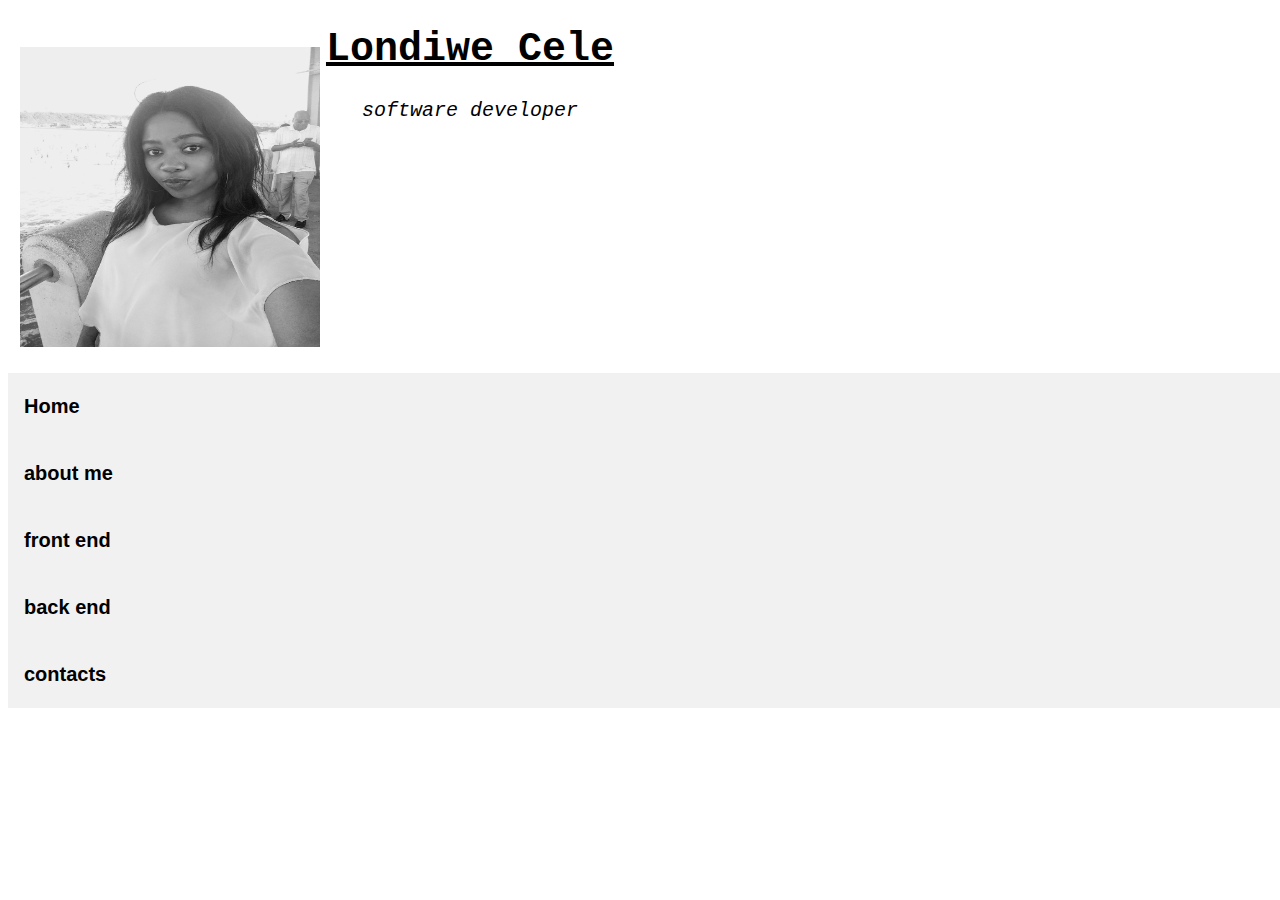
<file: index.html>
<!DOCTYPE html>
<html>
  <head>
    <meta charset="utf-8">
    <meta name="viewport" content="width=device-width, initial-scale=1.0">
    <title></title>
    <link rel="stylesheet" href="portfolio.css">
      </head>

<!-- <div class="background"> -->

  
   
    <div id="Home" class="Home">
     <body class="fullscreen">
     <div style="clear: left;">
    <p style="float: left;"><img src="./img/asbone.jpg" height="300" width="300"></p>
     <h1><u>Londiwe Cele</u></h1>
      <p><i>software developer</i></p>
</div> 
    </div>
    <div class="tab">
      <button class="tablinks" onclick="openCity(event, 'Home')" id="defaultOpen">Home</button>
      <button class="tablinks" onclick="openCity(event, 'about me')">about me</button>
      <button class="tablinks" onclick="openCity(event, 'front end')">front end</button>
      <button class="tablinks" onclick="openCity(event, 'back end')">back end</button>
      <button class="tablinks" onclick="openCity(event, 'contacts')">contacts</button>
    </div>



    <div id="about me" class="tabcontent" style="width:100%; max-width:450px; padding: 170px">
      <h3>about me</h3>
      <p>I am Londiwe Cele <a href="http://www.projectcodex.co/" target="_blank">codeX</a> student.Am new in this tech world and my journey so far is the most interersting thing i'v ever done.I'v never enjoyed anything like i enjoy coding.</p>
      <p>I'v always been into computers internal working system to be precise, I have done computer short course certificate at <a href="https://www.icdl.org.za/" target="_blank">ICDL</a>, where i did microsoft and excell</p>
      <p>Bellow is the link of my online CV where you will get more information about me and my work  <a href="https://www.indeed.com/resumes?sp=0&hl=en&co=ZA&isid=find-resumes-ZA&ikw=hometop&_ga=2.240985475.1666063263.1522940036-636924489.1522940036" target="_blank">my CV</a></p>

    </div>

    <div id="front end" class="tabcontent" style="width:100%; max-width:450px; padding: 170px">
      <h2>front end</h2>
      <p>Created a landing page which has my 2 basic web-pages first one I did not use grids and the second one I used simple grids</p>
      <p>In these pages I describe my holiday destination and why is it  my dream holiday destination</p>
      <p>I have 3 photos taken at the historical places found in Western cape, capetown.</p>
      <p>And I also mention 3 interesting facts about each picture</p>
      <p>Click the following links to see my front end pages!</p>
      <p><a href="https://londzy.github.io/basic-webpage/">basic-webpage</a></p>
       <p><a href="https://londzy.github.io/basic-webpage/">simple-grid-webpage</a></p>
       <p>Below is the tests of the functions I did in the codeX bootcamp</p>
      <p>It was my first time coding tests it was challenging at first but I really enjoyed them towards the end</p>
      <p>Click below to see the tests</p>
       <p><a href="https://londzy.github.io/bootcamp-tests/">Bootcamp-tests</a></p>
    </div>

    <div id="back end" class="tabcontent" style="width:100%; max-width:450px; padding: 170px">
      <h3>back end</h3>
     
     
    </div>

    <div id="contacts" class="tabcontent" style="width:100%; max-width:450px; padding: 170px">

      <h3>Connect with me</h3>
      <p>You can contacts me from the following addresses</p>
      <p> &#x260E;0610833720</p>
      

<link rel="stylesheet" href="https://cdnjs.cloudflare.com/ajax/libs/font-awesome/4.7.0/css/font-awesome.min.css">

<!-- Add font awesome icons -->
<a href="https://www.facebook.com/londiwe.c.cele?ref=bookmarks" class="fa fa-facebook"></a>
<a href="https://twitter.com/londzy_c" class="fa fa-twitter"></a>
<a href="https://accounts.google.com/SignOutOptions?hl=en&continue=https://www.google.co.za/_/chrome/newtab%3Fei%3DfvrFWqGLDIeUsAfzyL6QDQ%26yv%3D2" class="fa fa-google"></a>
<a href="https://www.linkedin.com/jobs/?bypassMobileRedirects=false" class="fa fa-linkedin"></a>
<a href="https://www.youtube.com/" class="fa fa-youtube"></a>
<a href="https://www.instagram.com/londzy_c/" class="fa fa-instagram"></a>
<a href="https://codepen.io/LondzyX/pen/NYKQda" class="fa fa-codepen"></a>
<a href="https://github.com/londzy" class="fa fa-github"></a>
    </div>

    <script>
    function openCity(evt, cityName) {
        var i, tabcontent, tablinks;
        tabcontent = document.getElementsByClassName("tabcontent");
        for (i = 0; i < tabcontent.length; i++) {
            tabcontent[i].style.display = "none";
        }
        tablinks = document.getElementsByClassName("tablinks");
        for (i = 0; i < tablinks.length; i++) {
            tablinks[i].className = tablinks[i].className.replace(" active", "");
        }
        document.getElementById(cityName).style.display = "block";
        evt.currentTarget.className += " active";
    }

    // Get the element with id="defaultOpen" and click on it
    document.getElementById("defaultOpen").click();
    </script>

  </body>
<!-- </div> -->
</html>
</file>
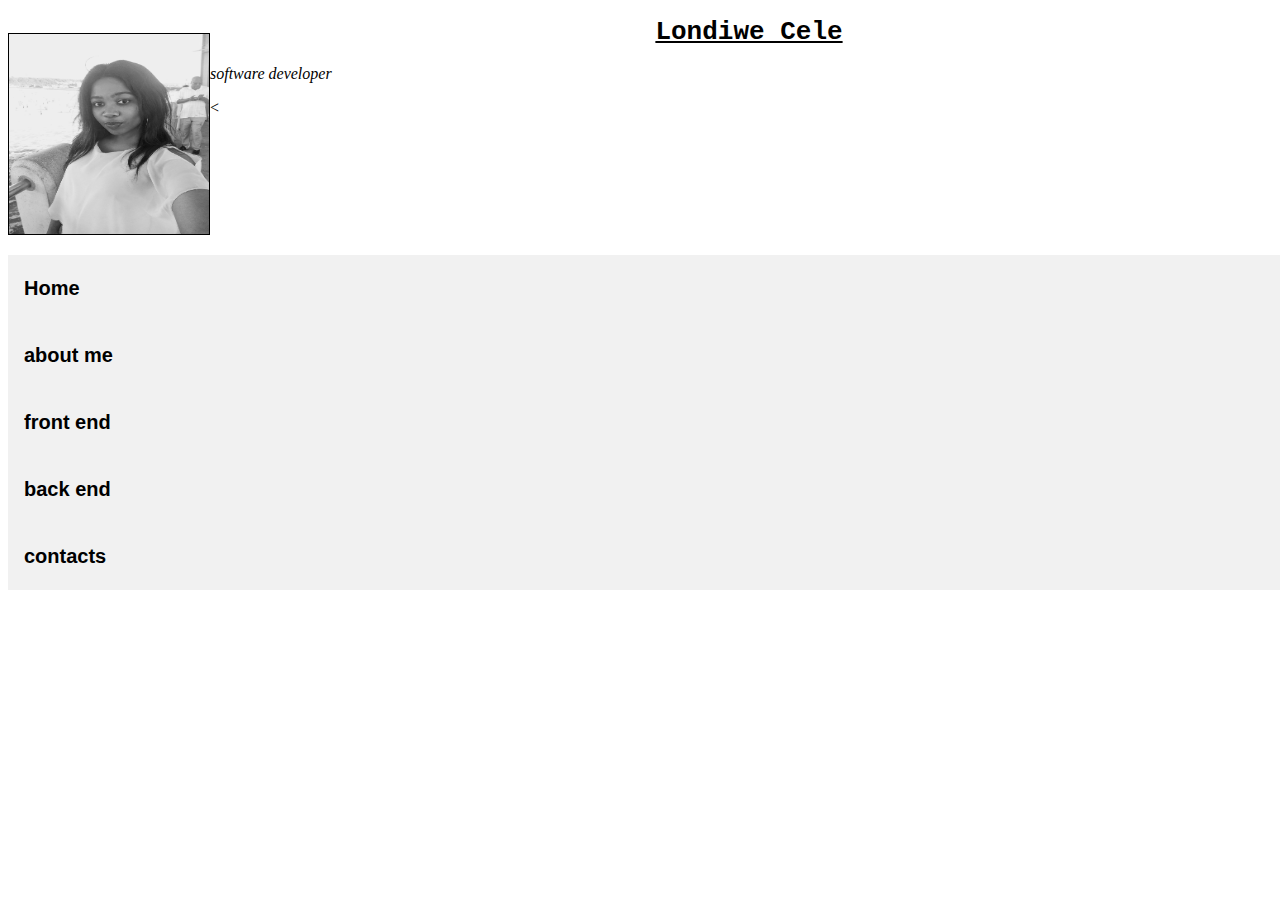
<file: portfolio.html>
<!DOCTYPE html>
<html>
  <head>
    <meta charset="utf-8">
    <meta name="viewport" content="width=device-width, initial-scale=1.0">
    <title></title>
    <link rel="stylesheet" href="portfolio.css">
      </head>

<!-- <div class="background"> -->

  <body class="fullscreen">
     <div style="clear: left;">
    <p style="float: left;"><img src="./img/asbone.jpg" height="200" width="200" border="1px"></p>
     <h1><u>Londiwe Cele</u></h1>
      <p><i>software developer</i></p>
</div>
   
    <div id="Home" class="Home">
     
    </div>
    <div class="tab">
      <button class="tablinks" onclick="openCity(event, 'Home')" id="defaultOpen">Home</button>
      <button class="tablinks" onclick="openCity(event, 'about me')">about me</button>
      <button class="tablinks" onclick="openCity(event, 'front end')">front end</button>
      <button class="tablinks" onclick="openCity(event, 'back end')">back end</button>
      <button class="tablinks" onclick="openCity(event, 'contacts')">contacts</button>
    </div>



    <div id="about me" class="tabcontent" style="width:100%; max-width:450px; padding: 20px">
      <h3>about me</h3>
      <p>I am Londiwe Cele <a href="http://www.projectcodex.co/" target="_blank">codeX</a> student.Am new in this tech world and my journey so far is the most interersting thing i'v ever done.I'v never enjoyed anything like i enjoy coding.</p>
      <p>I'v always been into computers internal working system to be precise, I have done computer short course certificate at <a href="https://www.icdl.org.za/" target="_blank">ICDL</a>, where i did microsoft and excell</p>
      <p>Bellow is the link of my online CV where you will get more information about me and my work  <a href="https://www.indeed.com/resumes?sp=0&hl=en&co=ZA&isid=find-resumes-ZA&ikw=hometop&_ga=2.240985475.1666063263.1522940036-636924489.1522940036" target="_blank">my CV</a></p>

    </div>

    < <div id="front end" class="tabcontent">
      <h2>front end</h2>
      <p>Created a landing page which has my 2 basic web-pages first one I did not use grids and the second one I used simple grids</p>
      <p>In these pages I describe my holiday destination and why is it  my dream holiday destination</p>
      <p>I have 3 photos taken at the historical places found in Western cape, capetown.</p>
      <p>And I also mention 3 interesting facts about each picture</p>
      <p>Click the following links to see my front end pages!</p>
      <p><a href="https://londzy.github.io/basic-webpage/">Bootcamp-tests</a></p>
       <p><a href="https://londzy.github.io/basic-webpage/">Bootcamp-tests</a></p>
       <p>Below is the tests of the functions I did in the codeX bootcamp</p>
      <p>It was my first time coding tests it was challenging at first but I really enjoyed them towards the end</p>
      <p>Click below to see the tests</p>
       <p><a href="https://londzy.github.io/bootcamp-tests/">Bootcamp-tests</a></p>
    </div>

    <div id="back end" class="tabcontent">
      <h3>back end</h3>
      
    </div>

    <div id="contacts" class="tabcontent">

      <h3>Connect with me</h3>

<link rel="stylesheet" href="https://cdnjs.cloudflare.com/ajax/libs/font-awesome/4.7.0/css/font-awesome.min.css">

<!-- Add font awesome icons -->
<a href="https://www.facebook.com/londiwe.c.cele?ref=bookmarks" class="fa fa-facebook"></a>
<a href="https://twitter.com/londzy_c" class="fa fa-twitter"></a>
<a href="https://accounts.google.com/SignOutOptions?hl=en&continue=https://www.google.co.za/_/chrome/newtab%3Fei%3DfvrFWqGLDIeUsAfzyL6QDQ%26yv%3D2" class="fa fa-google"></a>
<a href="https://www.linkedin.com/jobs/?bypassMobileRedirects=false" class="fa fa-linkedin"></a>
<a href="https://www.youtube.com/" class="fa fa-youtube"></a>
<a href="https://www.instagram.com/londzy_c/" class="fa fa-instagram"></a>
<a href="https://codepen.io/LondzyX/pen/NYKQda" class="fa fa-codepen"></a>
<a href="https://github.com/londzy" class="fa fa-github"></a>
    </div>

    <script>
    function openCity(evt, cityName) {
        var i, tabcontent, tablinks;
        tabcontent = document.getElementsByClassName("tabcontent");
        for (i = 0; i < tabcontent.length; i++) {
            tabcontent[i].style.display = "none";
        }
        tablinks = document.getElementsByClassName("tablinks");
        for (i = 0; i < tablinks.length; i++) {
            tablinks[i].className = tablinks[i].className.replace(" active", "");
        }
        document.getElementById(cityName).style.display = "block";
        evt.currentTarget.className += " active";
    }

    // Get the element with id="defaultOpen" and click on it
    document.getElementById("defaultOpen").click();
    </script>

  </body>
<!-- </div> -->
</html>
</file>
<file: portfolio.css>
body {
  width : 100%;
}

/* Style the tab */
.tab {
    float: left;
    /*border: 1px solid #ccc;*/
    background-color: #f1f1f1;
    width: 100%;
    height: 100px;
     vertical-align: bottom;
}

/* Style the buttons that are used to open the tab content */
.tab button {
    display: block;
    background-color: inherit;
    color: black;
    padding: 22px 16px;
    width: 100%;
    border: none;
    outline: none;
    text-align: left;
    cursor: pointer;
    transition: 0.3s;
    font-weight: bold;
    font-size: 20px;
   vertical-align: bottom;
}

/* Change background color of buttons on hover */
.tab button:hover {
    background-color: #F0FFFF;
}

/* Create an active/current "tab button" class */
.tab button.active {
    background-color: #f1f1f1;
}

/* Style the tab content */
/*.tabcontent {
    padding: 0px 22px 0px 0px;
    position: absolute;
    top: 40px;
    right: 600px;
    width: 100%;
    max-width: 400px;
    color:black;
    font-size: 14px;

}*/

/* .tabcontent, p{ */
  /* text-align: center; */
/* } */


.Home{
  padding: 0px 12px;
  width: 100%;
  border-left: none;
  height: 100%;
  max-width: 600px;
  font-size: 20px;

}

.tabcontent {
  min-width: 100%;
  max-width: 100%;
  padding: 50px 50px;
  margin: 0 auto;
  background: #fff;
  min-height:100%;
  right: 600px;
  bottom: 700px;
  font-family: monospace;
}

.Home, h1{
  //font-size: 40px;
  font-family: monospace;
  text-align: center;
  z-index: 100;
}

.h1{
}
.background{
  width: 100%;
  /*background-image: url(file:///home/coder/projects2/portfolio-webpage/img/reee.jpg);*/
  /* background-repeat: no-repeat;
  background-size: cover; */
  /*transform: rotate(-90deg);*/
  }

  img {
    -webkit-filter: grayscale(50%); /* Safari 6.0 - 9.0 */
    filter: grayscale(100%);
}





.container {
    border-radius: 5px;
    background-color: #f2f2f2;
    padding: 20px;
}

.fa {
  padding: 20px;
  font-size: 30px;
  width: 30px;
  text-align: center;
  text-decoration: none;
  margin: 5px 2px;
  border-radius: 50%;
}

.fa:hover {
    opacity: 0.7;
}

.fa-facebook {
  background: #3B5998;
  color: white;
}

.fa-twitter {
  background: #55ACEE;
  color: white;
}

.fa-google {
  background: #dd4b39;
  color: white;
}

.fa-linkedin {
  background: #007bb5;
  color: white;
}

.fa-youtube {
  background: #bb0000;
  color: white;
}
.fa-instagram {
  background: #125688;
  color: white;
}

.fa-codepen {
  background: #191970;
  color: white;
}

.fa-github {
  background: #000000;
  color: white;
}

@media screen and (min-width:768px){
  .background{
    max-width: 25rem;
  }

}
@media screen and (max-width:640px){
     background{
       width:100%;
     }

     Home{
       width:100%;
     }

     tab{
       width:100%;
     }

     tabcontent{
       width:100%;
       padding: 0;
        overflow-x: hidden;

     }




}
</file>
